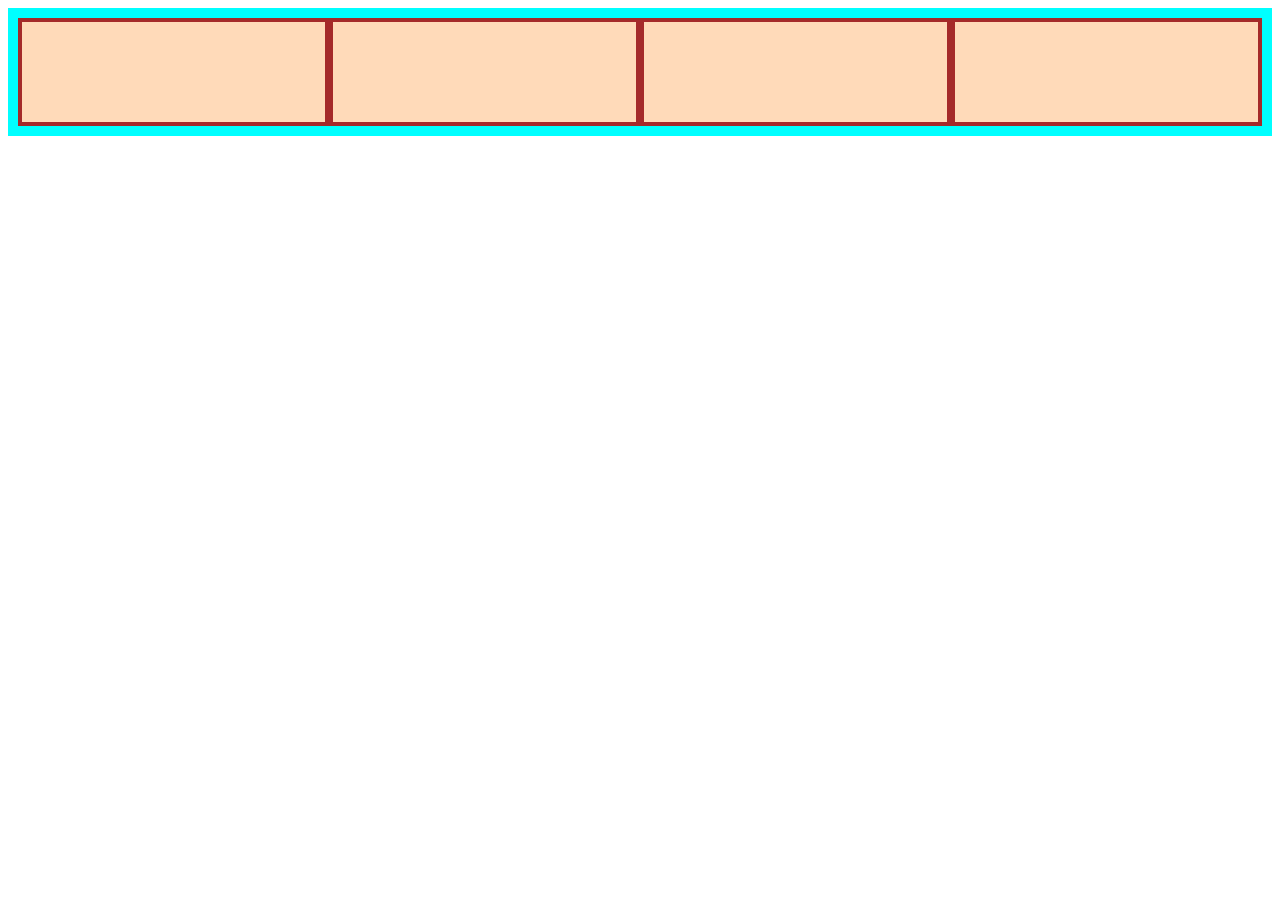
<file: testes/index.html>
<!DOCTYPE html>
<html lang="en">
<head>
    <meta charset="UTF-8">
    <meta name="viewport" content="width=device-width, initial-scale=1.0">
    <title>Teste</title>
    <link rel="stylesheet" href="style.css">
</head>
<body>
    <div class="flex-container">
        <div class="one"></div>
        <div class="two"></div>
        <div class="three"></div>
        <div class="three"></div>
      </div>
</body>
</html>
</file>
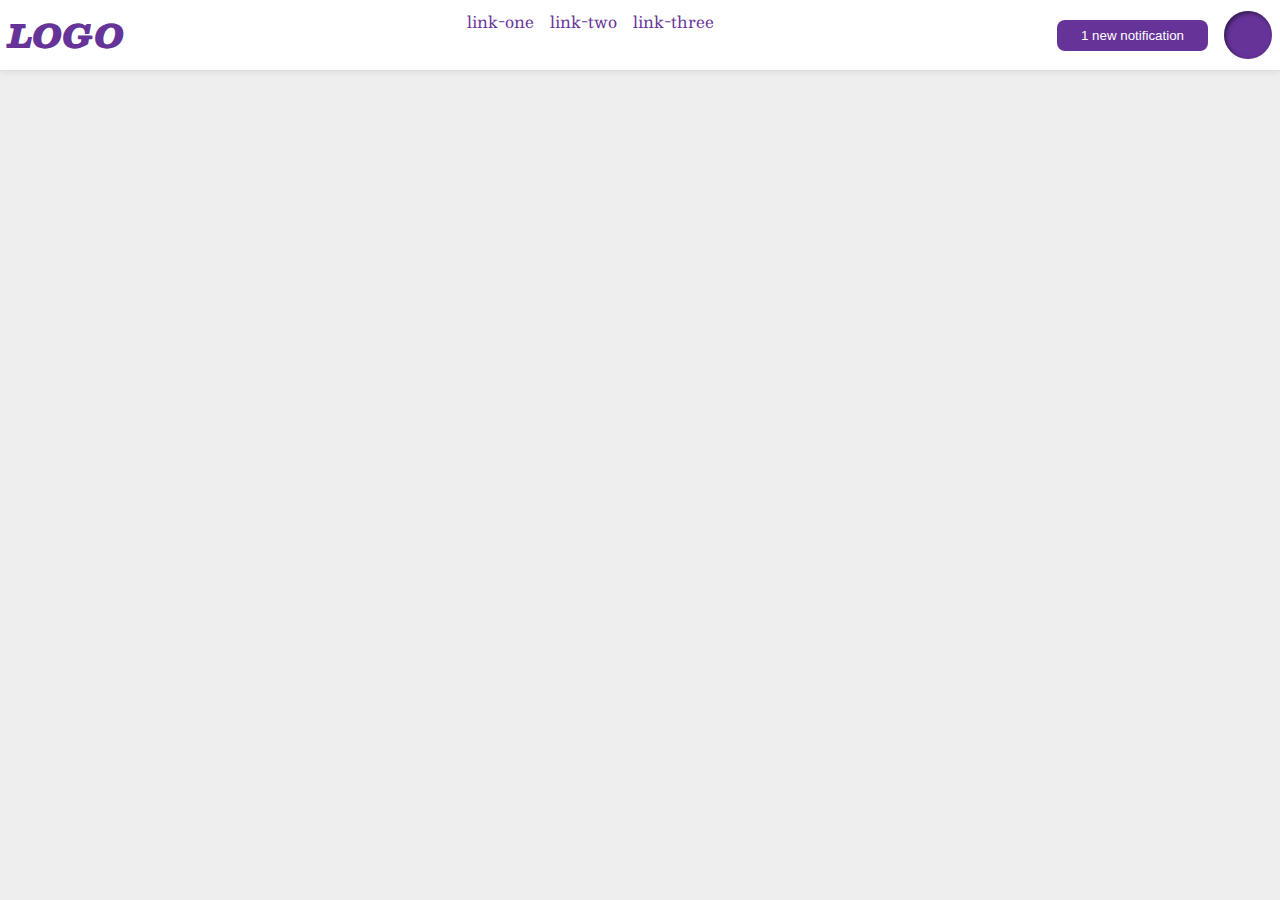
<file: flex/03-flex-header-2/index.html>
<!DOCTYPE html>
<html lang="en">
  <head>
    <meta charset="UTF-8">
    <meta http-equiv="X-UA-Compatible" content="IE=edge">
    <meta name="viewport" content="width=device-width, initial-scale=1.0">
    <title>Flex Header 2</title>
    <link rel="stylesheet" href="style.css">
  </head>
  <body>
    <div class="header">
      <div class="logo">
        LOGO
      </div>
      <ul class="links">
        <li><a href="https://google.com">link-one</a></li>
        <li><a href="https://google.com">link-two</a></li>
        <li><a href="https://google.com">link-three</a></li>
      </ul>
      <div class="right">
        <button class="notifications">
          1 new notification
        </button>
        <div class="profile-image"></div>

      </div>
     
    </div>
  </body>
</html>
</file>
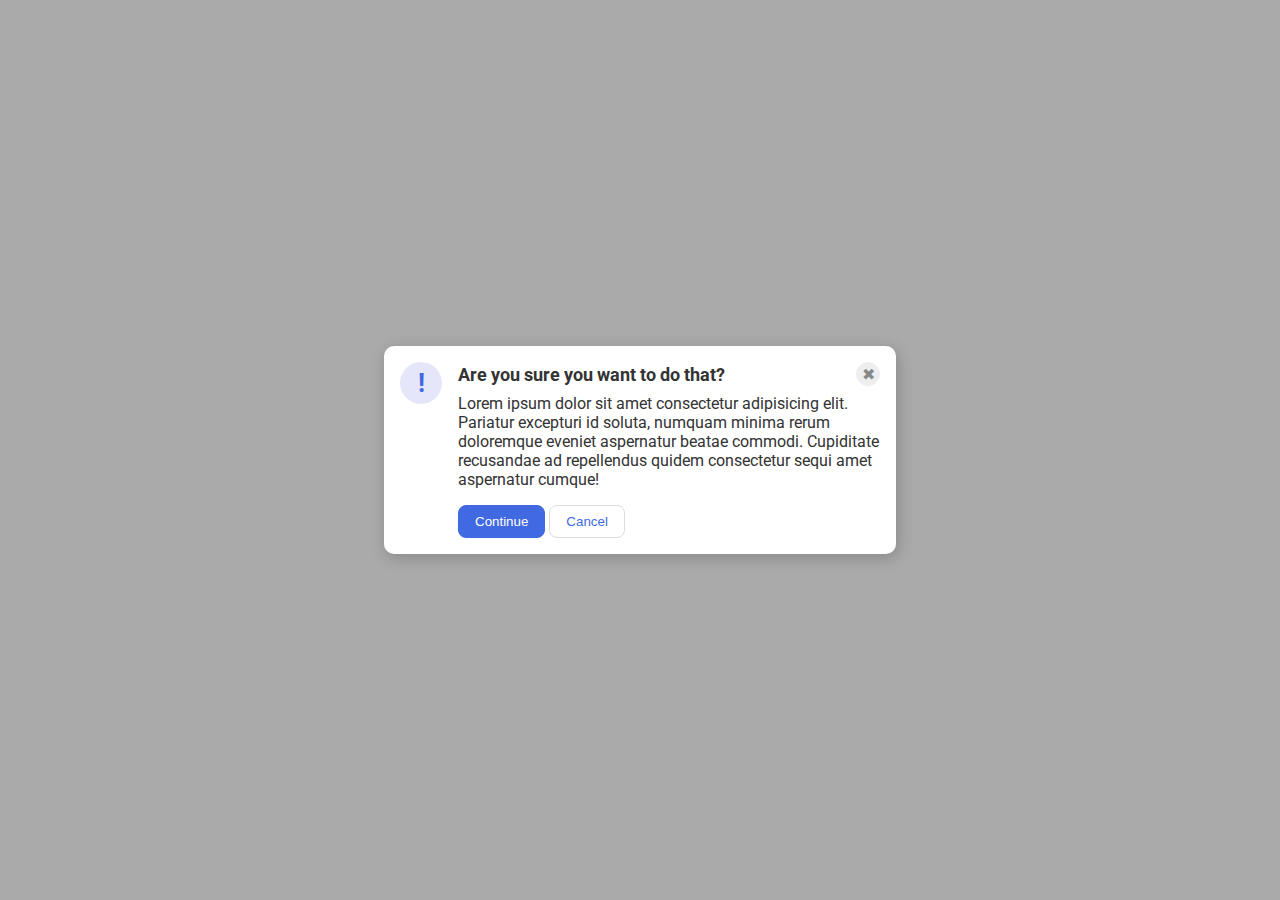
<file: flex/05-flex-modal/index.html>
<!DOCTYPE html>
<html lang="en">
  <head>
    <meta charset="UTF-8">
    <meta http-equiv="X-UA-Compatible" content="IE=edge">
    <meta name="viewport" content="width=device-width, initial-scale=1.0">
    <link rel="stylesheet" href="style.css">
    <title>Modal</title>
  </head>
  <body>
    <div class="modal">
      <div class="icon">!</div>
     <div class="container">
      <div class="header">Are you sure you want to do that?
      <button class="close-button">✖</button>
    </div>

    
 
      <div class="text">Lorem ipsum dolor sit amet consectetur adipisicing elit. Pariatur excepturi id soluta, numquam minima rerum doloremque eveniet aspernatur beatae commodi. Cupiditate recusandae ad repellendus quidem consectetur sequi amet aspernatur cumque!</div>
    <button class="continue">Continue</button>
    <button class="cancel">Cancel</button>
   
    
     </div>
        
        
    </div>
  </body>
</html>
</file>
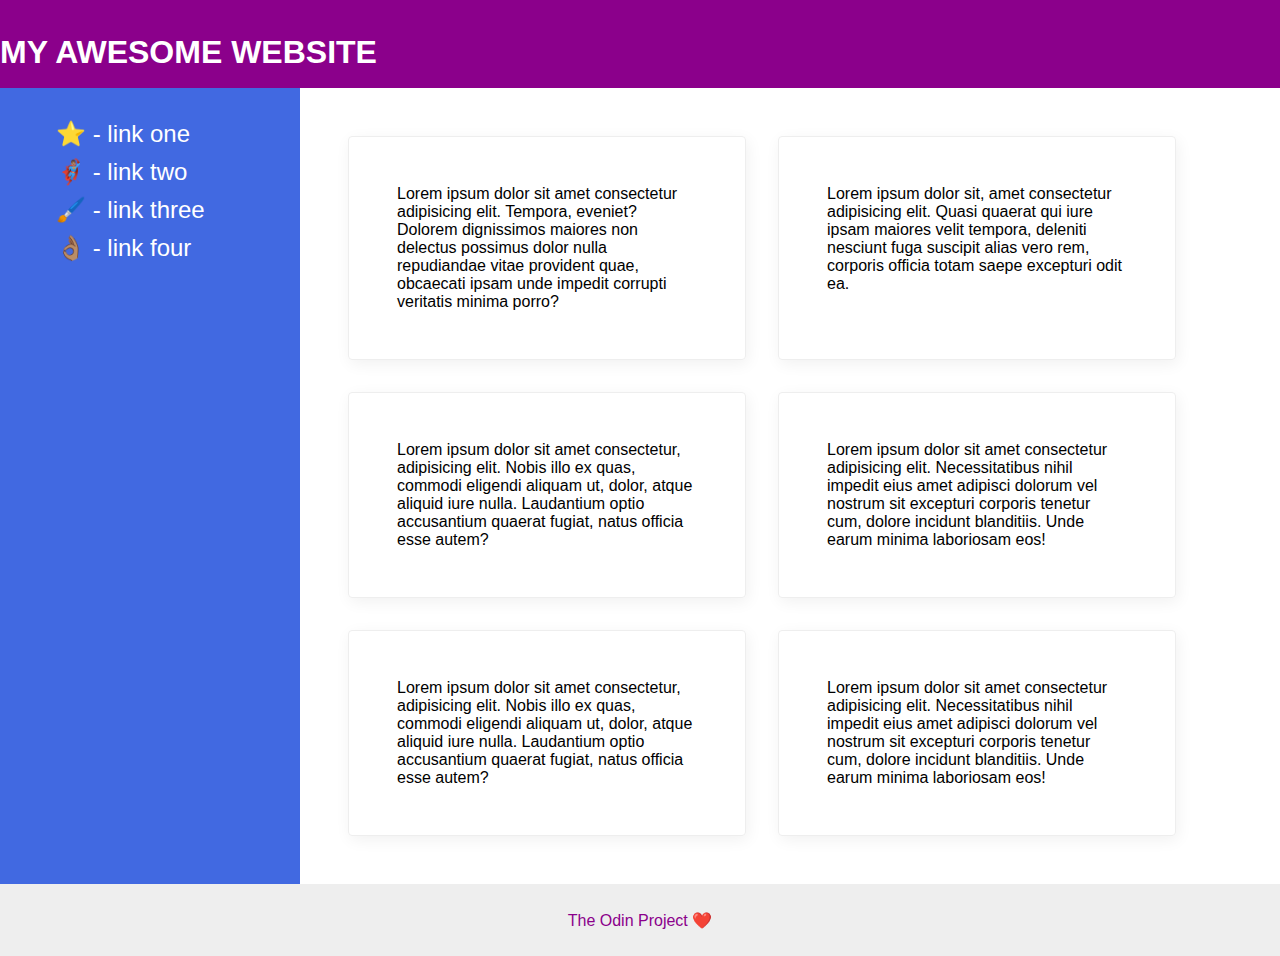
<file: flex/07-flex-layout-2/index.html>
<!DOCTYPE html>
<html lang="en">
  <head>
    <meta charset="UTF-8">
    <meta http-equiv="X-UA-Compatible" content="IE=edge">
    <meta name="viewport" content="width=device-width, initial-scale=1.0">
    <title>The Holy Grail</title>
    <link rel="stylesheet" href="style.css">
  </head>
  <body>
    <div class="header">
      MY AWESOME WEBSITE
    </div>

    <div class="body">

      <div class="sidebar">
        <ul>
          <li><a href="#">⭐ - link one</a></li>
          <li><a href="#">🦸🏽‍♂️ - link two</a></li>
          <li><a href="#">🖌️ - link three</a></li>
          <li><a href="#">👌🏽 - link four</a></li>
        </ul>
      </div>
      <div class="container">
        
    
        <div class="card">Lorem ipsum dolor sit amet consectetur adipisicing elit. Tempora, eveniet? Dolorem dignissimos maiores non delectus possimus dolor nulla repudiandae vitae provident quae, obcaecati ipsam unde impedit corrupti veritatis minima porro?</div>
        <div class="card">Lorem ipsum dolor sit, amet consectetur adipisicing elit. Quasi quaerat qui iure ipsam maiores velit tempora, deleniti nesciunt fuga suscipit alias vero rem, corporis officia totam saepe excepturi odit ea.</div>
        <div class="card">Lorem ipsum dolor sit amet consectetur, adipisicing elit. Nobis illo ex quas, commodi eligendi aliquam ut, dolor, atque aliquid iure nulla. Laudantium optio accusantium quaerat fugiat, natus officia esse autem?</div>
        <div class="card">Lorem ipsum dolor sit amet consectetur adipisicing elit. Necessitatibus nihil impedit eius amet adipisci dolorum vel nostrum sit excepturi corporis tenetur cum, dolore incidunt blanditiis. Unde earum minima laboriosam eos!</div>
        <div class="card">Lorem ipsum dolor sit amet consectetur, adipisicing elit. Nobis illo ex quas, commodi eligendi aliquam ut, dolor, atque aliquid iure nulla. Laudantium optio accusantium quaerat fugiat, natus officia esse autem?</div>
        <div class="card">Lorem ipsum dolor sit amet consectetur adipisicing elit. Necessitatibus nihil impedit eius amet adipisci dolorum vel nostrum sit excepturi corporis tenetur cum, dolore incidunt blanditiis. Unde earum minima laboriosam eos!</div>
      </div>
      

    </div>

    
    
    <div class="footer">
      The Odin Project ❤️
    </div>
  </body>
</html>
</file>
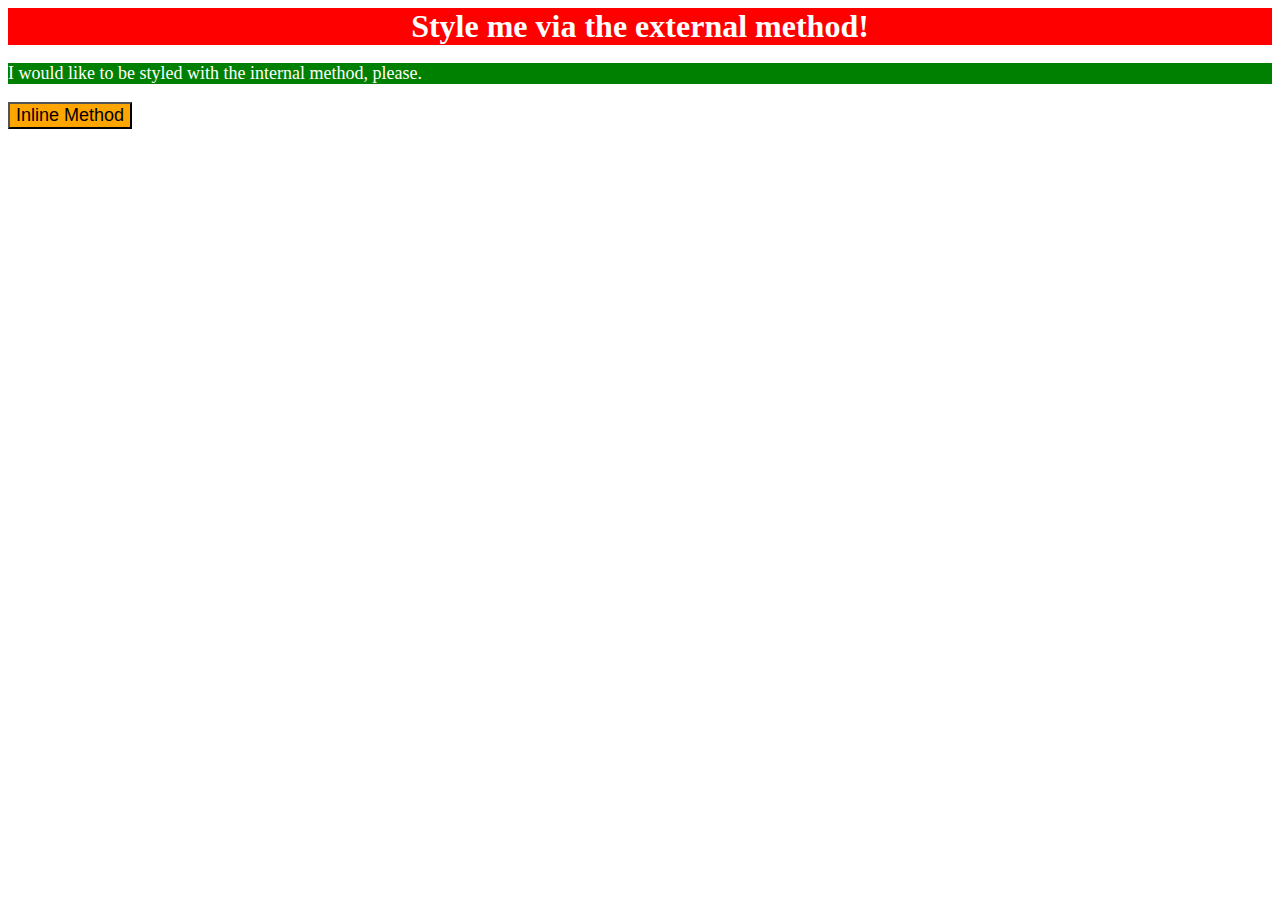
<file: foundations/01-css-methods/index.html>
<!DOCTYPE html>
<html lang="en">
  <head>
    <meta charset="UTF-8">
    <meta http-equiv="X-UA-Compatible" content="IE=edge">
    <meta name="viewport" content="width=device-width, initial-scale=1.0">
    <link rel="stylesheet" href="style.css">
    <title>Methods for Adding CSS</title>

    <style>
      p{
          background-color: green;
          color: white;
          font-size: 18px;
          

      }
    </style>
  </head>
  <body>
    <div>Style me via the external method!</div>
    <p>I would like to be styled with the internal method, please.</p>
    <button style="background-color: orange; font-size: 18px;">Inline Method</button>
  </body>
</html>
</file>
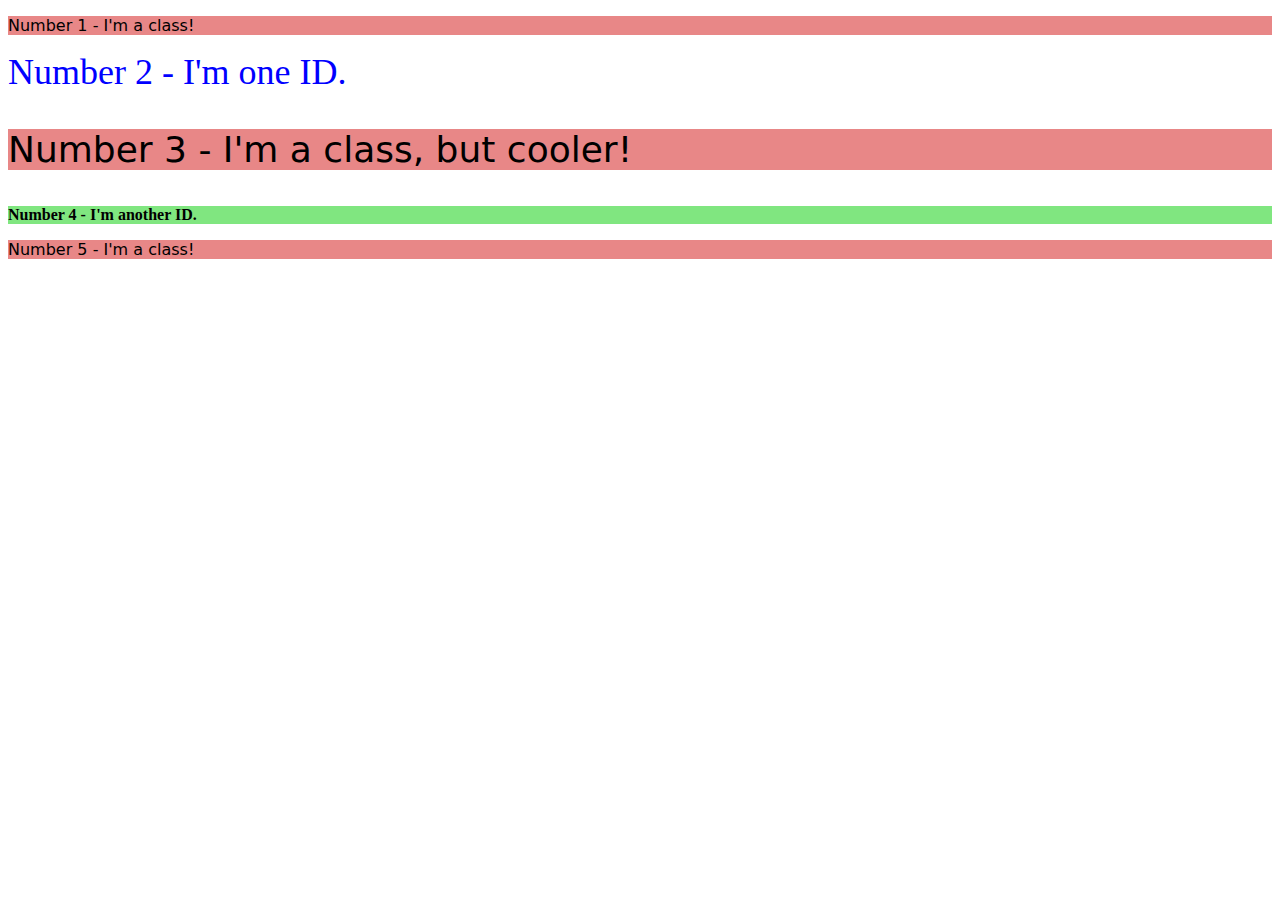
<file: foundations/02-class-id-selectors/index.html>
<!DOCTYPE html>
<html lang="en">
  <head>
    <meta charset="UTF-8">
    <meta http-equiv="X-UA-Compatible" content="IE=edge">
    <meta name="viewport" content="width=device-width, initial-scale=1.0">
    <title>Class and ID Selectors</title>
    <link rel="stylesheet" href="style.css">
  </head>
  <body>
    <p class="odd-element">Number 1 - I'm a class!</p>
    <div id="second-element">Number 2 - I'm one ID.</div>
    <p class="odd-element" id="third-element">Number 3 - I'm a class, but cooler!</p>
    <div id="fourth-element" >Number 4 - I'm another ID.</div>
    <p class="odd-element">Number 5 - I'm a class!</p>
  </body>
</html>
</file>
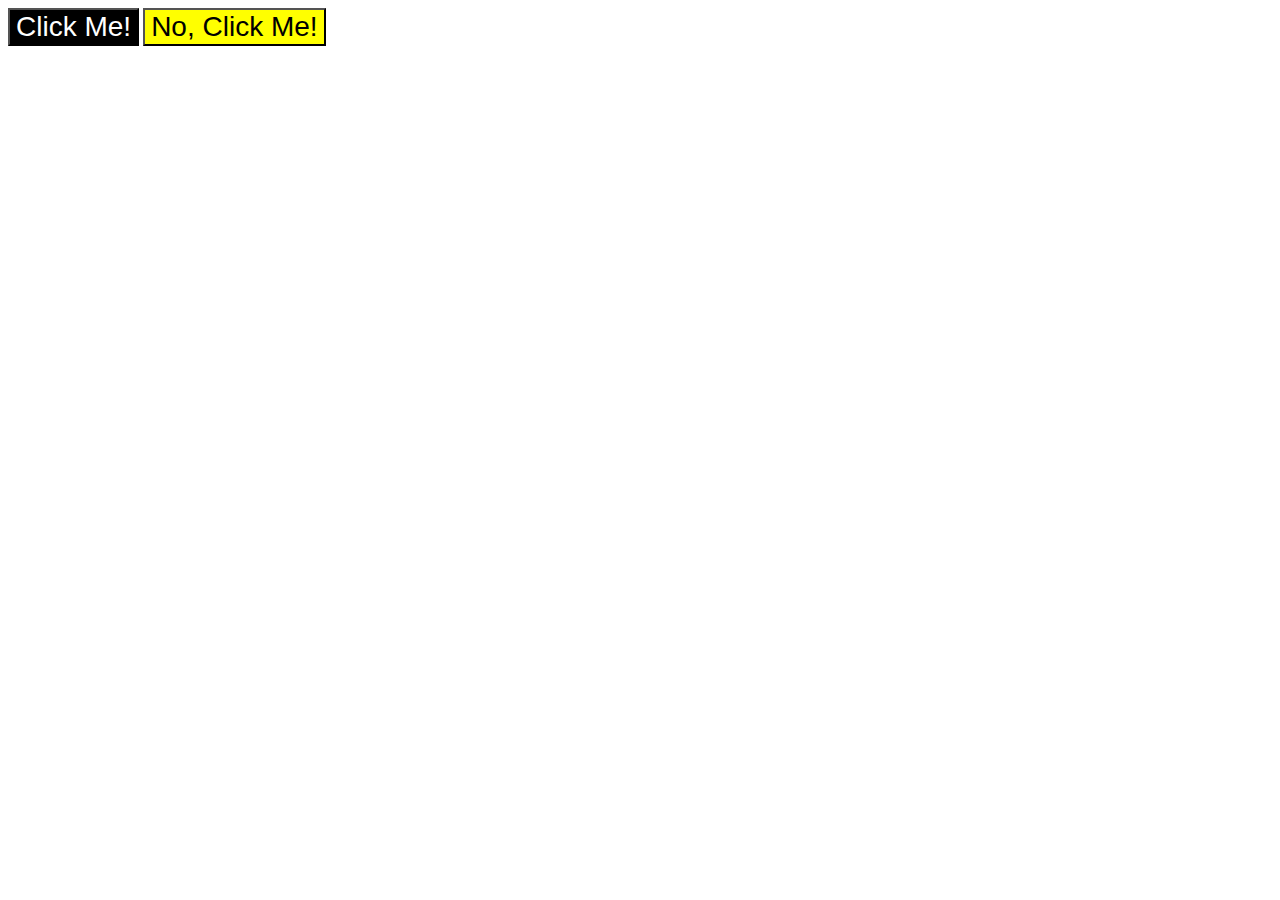
<file: foundations/03-grouping-selectors/index.html>
<!DOCTYPE html>
<html lang="en">
  <head>
    <meta charset="UTF-8">
    <meta http-equiv="X-UA-Compatible" content="IE=edge">
    <meta name="viewport" content="width=device-width, initial-scale=1.0">
    <title>Grouping Selectors</title>
    <link rel="stylesheet" href="style.css">
  </head>
  <body>
    <button class="first-element">Click Me!</button>
    <button class="second-element">No, Click Me!</button>
  </body>
</html>
</file>
<file: testes/style.css>
.flex-container {
     display: flex; 
     background-color: aqua;
     padding: 10px;
  }
  
  /* this selector selects all divs inside of .flex-container */
  .flex-container div {
    background: peachpuff;
    border: 4px solid brown;
    height: 100px;
    flex: 1; 
  }
</file>
<file: flex/03-flex-header-2/style.css>
/* this is some magical font-importing.  
you'll learn about it later. */
@import url('https://fonts.googleapis.com/css2?family=Besley:ital,wght@0,400;1,900&display=swap');

body {
  margin: 0;
  background: #eee;
  font-family: Besley, serif;
}

.header {
  background: white;
  border-bottom: 1px solid #ddd;
  box-shadow: 0 0 8px rgba(0,0,0,.1);
  display: flex;
  justify-content: space-between;
  padding: 8px;
}

.profile-image {
  background: rebeccapurple;
  box-shadow: inset 2px 2px 4px rgba(0,0,0,.5);
  border-radius: 50%;
  width: 48px;
  height: 48px;
}

.logo {
  color: rebeccapurple;
  font-size: 32px;
  font-weight: 900;
  font-style: italic;
}

button {
  border: none;
  border-radius: 8px;
  background: rebeccapurple;
  color: white;
  padding: 8px 24px;
}

a {
  /* this removes the line under our links */
  text-decoration: none;
  color: rebeccapurple;
}

ul {
  list-style-type: none;
  display: flex;
  gap: 16px;
  margin: 0;
  padding: 0;
}
.right{
  display: flex;
 
  align-items: center;
  gap: 16px;
}
</file>
<file: flex/05-flex-modal/style.css>
@import url('https://fonts.googleapis.com/css2?family=Roboto:wght@400;700&display=swap');

html, body {
  height: 100%;
}

body {
  font-family: Roboto, sans-serif;
  margin: 0;
  background: #aaa;
  color: #333;
  /* I'll give you this one for free lol */
  display: flex;
  align-items: center;
  justify-content: center;
}

.modal {
  background: white;
  width: 480px;
  border-radius: 10px;
  box-shadow: 2px 4px 16px rgba(0,0,0,.2);
  padding: 32px;
  display: flex;
  gap: 16px;
  padding: 16px;
}

.icon {
  color: royalblue;
  font-size: 26px;
  font-weight: 700;
  background: lavender;
  width: 42px;
  height: 42px;
  border-radius: 50%;
  display: flex;
  align-items: center;
  justify-content: center;
  flex-shrink: 0;
}

.close-button {
  background: #eee;
  border-radius: 50%;
  color: #888;
  font-weight: 400;
  font-size: 16px;
  height: 24px;
  width: 24px;
  display: flex;
  align-items: center;
  justify-content: center;
  border: 1px solid #eee;
  padding: 0;
}

button {
  cursor: pointer;
  padding: 8px 16px;
  border-radius: 8px;
}

button.continue {
  background: royalblue;
  border: 1px solid royalblue;
  color: white;
}

button.cancel {
  background: white;
  border: 1px solid #ddd;
  color: royalblue;
}



.header{
  font-weight:  800;
  display: flex;
  align-items: center;
  justify-content:space-between;
  font-size: 18px;
  font-weight: 700;
  margin-bottom: 8px;
}

.text {
  margin-bottom: 16px;
}
</file>
<file: flex/07-flex-layout-2/style.css>
body {
  font-family: -apple-system, BlinkMacSystemFont, 'Segoe UI', Roboto, Oxygen, Ubuntu, Cantarell, 'Open Sans', 'Helvetica Neue', sans-serif;
  margin: 0;
  min-height: 100vh;
  display: flex;
  flex-direction: column;

 
}

.header {
  height: 72px;
  padding-top: 16px;
  font-weight: 900;
  font-size: 32px;
  background: darkmagenta;
  color: white;
  display: flex;
  align-items: center;
}

.footer {
  height: 72px;
  background: #eee;
  color: darkmagenta;
  display: flex;
  justify-content: center;
  align-items: center;
  
}

.sidebar {
  width: 300px;
  background: royalblue;
  box-sizing: border-box;
  flex-shrink: 0;
  padding: 16px;
 
  
}

.card {
  border: 1px solid #eee;
  box-shadow: 2px 4px 16px rgba(0,0,0,.06);
  border-radius: 4px;
  display: flex;
  padding: 48px;
  width: 300px;
  
  
  

}

a,li{
  text-decoration: none;
  list-style-type: none;
  font-size: 24px;
  color: white;
}

.container{


    display: flex;
    flex-wrap: wrap;
    padding: 48px;
    gap: 32px;
 
      
}

ul{

  display: flex;
  flex-direction: column;
  gap: 10px;
}

.body{
  display: flex;
  flex: 1;
}
</file>
<file: foundations/01-css-methods/style.css>
div{

    background-color: red;
    color: white;
    font-size: 32px;
    text-align: center;
    font-weight: 800;


}
</file>
<file: foundations/02-class-id-selectors/style.css>
.odd-element{

background-color: rgb(232, 135, 135);
font-family: Verdana,DejaVu Sans, sans-serif;
}

#second-element{

    color: blue;
    font-size: 36px;
}

#third-element{
    font-size: 36px;
}
#fourth-element{
    background-color:  rgb(128, 230, 128);
    font-weight: bold;
}
</file>
<file: foundations/03-grouping-selectors/style.css>
.first-element,.second-element{

    font-size: 28px;
    font-family:Helvetica,"Times New Roman", sans-serif;
    


}
.first-element{
    background-color: black;
    color: white;
}

.second-element{

    background-color: yellow;

}
</file>
